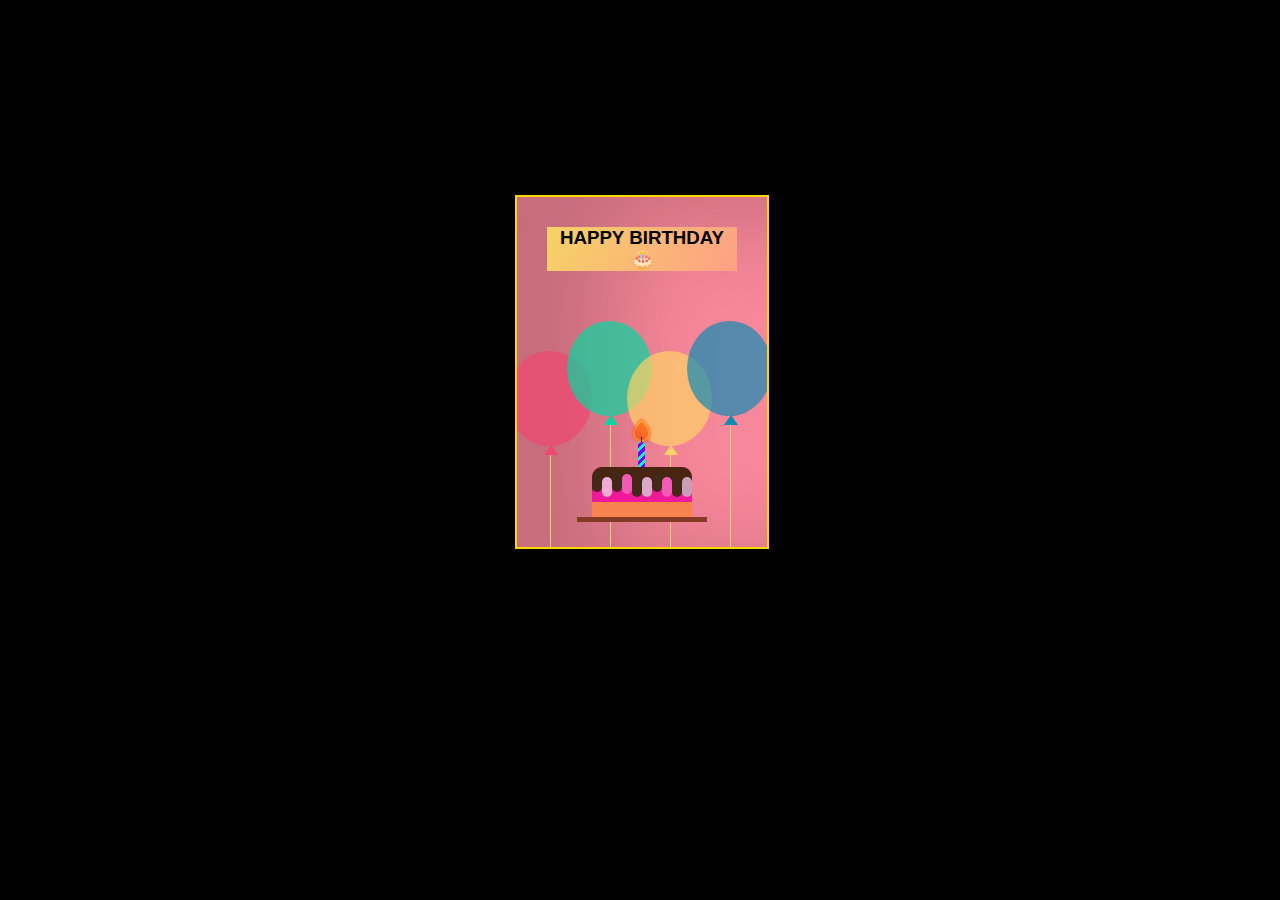
<file: Temporary/index.html>
<!DOCTYPE html>
<html lang="en">
<head>
  <meta charset="UTF-8">
  <meta http-equiv="X-UA-Compatible" content="IE=Edge">
  <meta name="viewport" content="width=device-width, initial-scale=1">
  <title>Greeting Card</title>
  <link rel="stylesheet" href="t.css">
  <meta name="twitter:card" content="summary">
    <meta property="og:title" content="Wish Card">
    <meta property="og:site_name" content="Wish Card">
    <meta property="og:url" content="https://wishcard.free.nf/C2.php?code=8eDGZEQI">
    <meta property="og:image" content="https://wishcard.free.nf/bgimg/wishcard.jpg">
    <meta property="og:image:width" content="402">
    <meta property="og:image:height" content="548">
    <meta property="og:type" content="website">
    <meta name="robots" content="noindex,nofollow">
</head>
<body>
  <h2>Click this card</h2>
  <div class="body">
    <div class="birthdayCard">
            <div class="card">
        <div class="card-inner">
          <div class="cardFront">
            <h3 id="title" class="happy">
              HAPPY BIRTHDAY 🎂            </h3>
            <div class="balloons">
              <div class="balloonOne"></div>
              <div class="balloonTwo"></div>
              <div class="balloonThree"></div>
              <div class="balloonFour"></div>
            </div>
            <div class="plate">
              <div class="cake"></div>
              <div class="flame"></div>
            </div>
          </div>
          <div class="card-back">
                      <img src="images/a3abf700-51e4-46fa-bdd8-4df7732136ae.jpg" loading="lazy">
          </div>
        </div>
      </div>
      
      <div class="cardInside">
        <h3 id="title" class="back">
          HAPPY BIRTHDAY 🎂        </h3>
        <p id="title">
          Arthea        </p>
        <p id="desc">
          HAPPY HAPPY HAPPY BIRTHDAY PO LOVEE!! di ko po alam i-gigift sayo ih:( kaya gumawa nlng po ako neto, ano po ba gusto mo hehehe. Sorry po pala ulit sa mga actions ko last week, babawi po ako sayuu hehe. Dami ko papo sasabihin kaso sa monday nlng hehehe. Happy birthday po ulit, more birthdays to come pa poo, I LOVEE YOUUUU</p>
        <p id="name" class="name">
          nyenyenye        </p>
      </div>
          </div>

</body>

</html>
</file>
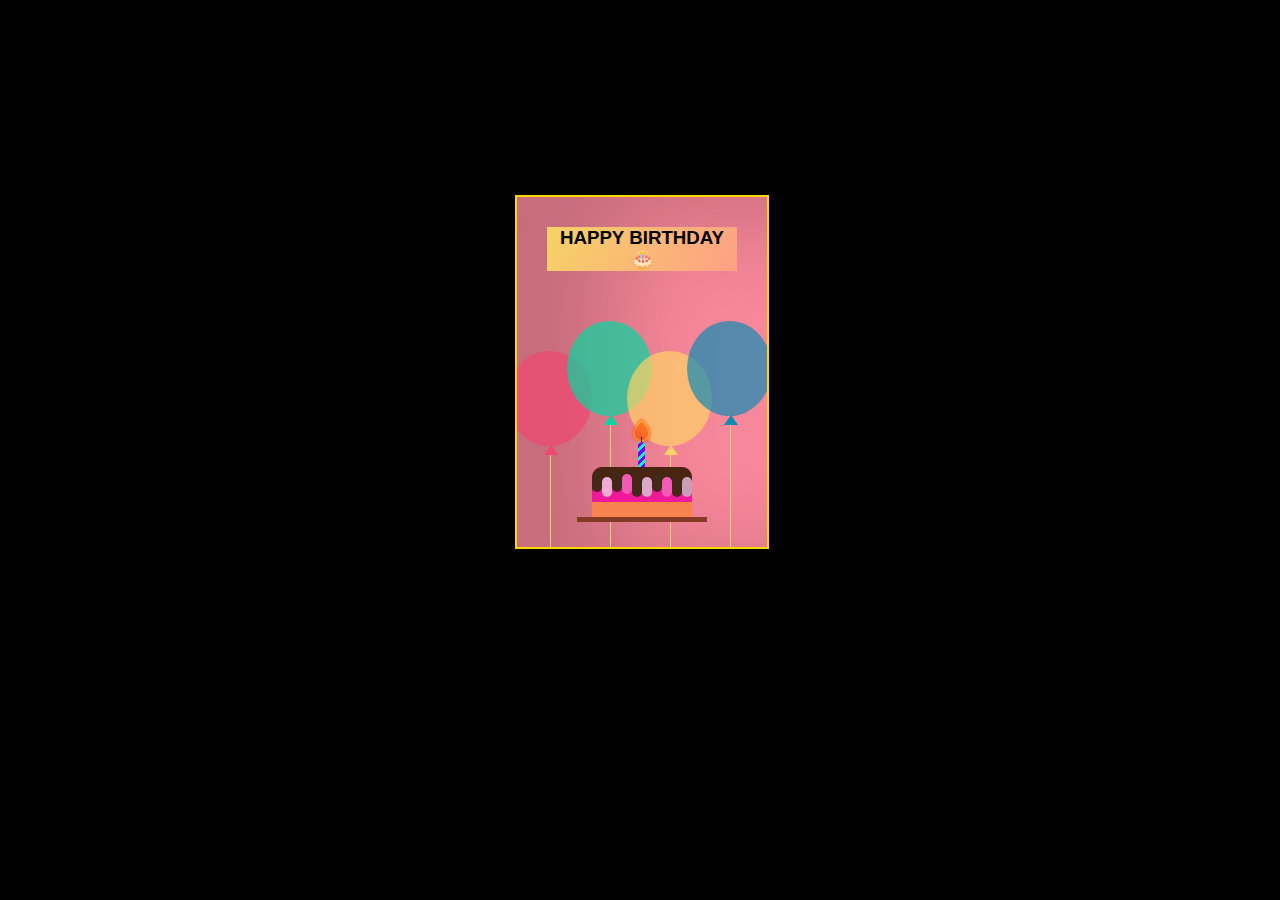
<file: Temporary/t.html>
<!DOCTYPE html>
<html lang="en">
<head>
  <meta charset="UTF-8">
  <meta http-equiv="X-UA-Compatible" content="IE=Edge">
  <meta name="viewport" content="width=device-width, initial-scale=1">
  <title>Greeting Card</title>
  <link rel="stylesheet" href="t.css">
  <meta name="twitter:card" content="summary">
    <meta property="og:title" content="Wish Card">
    <meta property="og:site_name" content="Wish Card">
    <meta property="og:url" content="https://wishcard.free.nf/C2.php?code=8eDGZEQI">
    <meta property="og:image" content="https://wishcard.free.nf/bgimg/wishcard.jpg">
    <meta property="og:image:width" content="402">
    <meta property="og:image:height" content="548">
    <meta property="og:type" content="website">
    <meta name="robots" content="noindex,nofollow">
</head>
<body>
  <h2>Click this card</h2>
  <div class="body">
    <div class="birthdayCard">
            <div class="card">
        <div class="card-inner">
          <div class="cardFront">
            <h3 id="title" class="happy">
              HAPPY BIRTHDAY 🎂            </h3>
            <div class="balloons">
              <div class="balloonOne"></div>
              <div class="balloonTwo"></div>
              <div class="balloonThree"></div>
              <div class="balloonFour"></div>
            </div>
            <div class="plate">
              <div class="cake"></div>
              <div class="flame"></div>
            </div>
          </div>
          <div class="card-back">
                      <img src="images/a3abf700-51e4-46fa-bdd8-4df7732136ae.jpg" loading="lazy">
          </div>
        </div>
      </div>
      
      <div class="cardInside">
        <h3 id="title" class="back">
          HAPPY BIRTHDAY 🎂        </h3>
        <p id="title">
          Arthea        </p>
        <p id="desc">
          HAPPY HAPPY HAPPY BIRTHDAY PO LOVEE!! di ko po alam i-gigift sayo ih:( kaya gumawa nlng po ako neto, ano po ba gusto mo hehehe. Sorry po pala ulit sa mga actions ko last week, babawi po ako sayuu hehe. Dami ko papo sasabihin kaso sa monday nlng hehehe. Happy birthday po ulit, more birthdays to come pa poo, I LOVEE YOUUUU</p>
        <p id="name" class="name">
          nyenyenye        </p>
      </div>
          </div>

</body>
</html>
</file>
<file: Temporary/t.css>
body, html {
 overflow-y: hidden;
 overflow-x: auto;
 transition: all .8s;
}
body {
 margin: 0;
 padding: 0;
 height: 100vh;
 background-color: #000;
}

.body {
 position: absolute;
 top: 30%;
 left: 50%;
 transform: translate(-50%, -50%);
 transition: transform 0.5s ease;
 margin-top: 100px;
 z-index: 3;
}

h2 {
 animation: 1s blink linear infinite;
 display: flex;
 justify-content: center;
}

.birthdayCard {
 position: relative;
 width: 250px;
 height: 350px;
 cursor: pointer;
 /* transform-style: preserve-3d; */
 transform: perspective(2500px);
 transition: 1s;
}

#UrlError{
  margin: 100px 30px;
  color: red;
}

.card {
  width: 250px;
  height: 350px;
  /* perspective: 1000px; */
}

.card-inner {
  position: relative;
  width: 100%;
  height: 100%;
  transform-style: preserve-3d;
  transform-origin: left; /* Flip starts from left edge */
  transition: transform 0.8s;
  z-index: 5;
}

.cardFront,
.card-back {
  position: absolute;
  width: 100%;
  height: 100%;
  backface-visibility: hidden;
  top: 0;
  left: 0;
}

.card-back {
  background: white;
  transform: rotateY(180deg); /* Just flip the container */
  display: flex;
  justify-content: center;
  align-items: center;
  border: 2px solid gold;
  border-right: 2px dashed gold;  
  background: linear-gradient(280deg, #f18396, #a500f1);
  /* background: linear-gradient(45deg, #ff4081, #a500f1); */
}

.card-back img {
  width: 95%;
  height: 95%;
  object-fit: cover;
  border-radius: 4px;
  /* border: 5px dotted #ff69b4; */
}

.cardFront {
 position: absolute;
 background-color: #F7879A;
 width: 250px;
 height: 350px;
 overflow: hidden;
 transform-origin: left;
 box-shadow: inset 100px 20px 100px rgba(0, 0, 0, .2), 30px 0 50px rgba(0, 0, 0, 0.4);
 transition: .6s;
 border: 2px solid gold;
}

.happy {
 font-family: Tahoma, sans-serif;
 text-align: center;
 margin: 30px;
 background-image: linear-gradient(120deg, #f6d365 0%, #fda085 100%);
 transition: .1s;
}

.balloons {
 position: absolute;
}

.balloonOne,
.balloonTwo,
.balloonThree,
.balloonFour {
 position: absolute;
 width: 85px;
 height: 95px;
 border-radius: 50%;
}

.balloonOne {
 background-color: rgb(239, 71, 111, 0.7);
 left: -10px;
 top: 50px;
}

.balloonTwo {
 background-color: rgb(6, 214, 160, 0.7);
 left: 50px;
 top: 20px;
}

.balloonThree {
 background-color: rgb(255, 209, 102, 0.7);
 left: 110px;
 top: 50px;
}

.balloonFour {
 background-color: rgb(17, 138, 178, 0.7);
 left: 170px;
 top: 20px;
}


.balloonOne:before,
.balloonTwo:before,
.balloonThree:before,
.balloonFour:before {
 content: "";
 position: absolute;
 width: 1px;
 height: 155px;
 background-color: #ffd166;
 top: 95px;
 left: 43px;
}

.balloonOne:after,
.balloonTwo:after,
.balloonThree:after,
.balloonFour:after {
 content: "";
 position: absolute;
 border-right: 7px solid transparent;
 border-left: 7px solid transparent;
 top: 94px;
 left: 37px;
}

.balloonOne:after {
 border-bottom: 10px solid #ef476f;
}

.balloonTwo:after {
 border-bottom: 10px solid #06d6a0;
}

.balloonThree:after {
 border-bottom: 10px solid #ffd166;
}

.balloonFour:after {
 border-bottom: 10px solid #118ab2;
}

/* Cake code start */

.plate {
  position: absolute;
  width: 130px;
  height: 5px;
  background-color: #843a24;
  left: 60px;
  top: 320px;
}

.cake {
  position: absolute;
  overflow: hidden;
  width: 100px;
  height: 50px;
  background-color: #f0199a;
  border-radius: 10px 10px 0 0;
  top: -50px;
  left: 15px;
  box-shadow: inset 0 -15px #f9824f, inset 0 15px #472511;
}

.cake:before {
  content: "";
  position: absolute;
  background-color: #432818;
  width: 10px;
  height: 20px;
  top: 5px;
  border-radius: 20px;
  box-shadow: 10px 5px #f0acd5, 20px 0px #432818, 30px 2px #f15bb5,
    40px 5px #432818, 50px 5px #dba8c7, 60px 0px #432818, 70px 5px #f15bb5,
    80px 5px #432818, 90px 5px #ca9eb8;
}

.plate:before {
  content: "";
  position: absolute;
  background: repeating-linear-gradient(
    -45deg,
    #7300ff,
    #7300ff 3px,
    #00ffdd 3px,
    #00f5d4 6px
  );
  width: 7px;
  height: 25px;
  top: -75px;
  left: 61px;
}

.plate:after {
  content: "";
  position: absolute;
  width: 1px;
  height: 5px;
  background-color: #333;
  top: -80px;
  left: 64px;
}

.flame {
    position: absolute;
    background-color: #ff5100;
    border: 1px solid #ffa500;
    border-radius: 80% 0 55% 50% / 55% 0 80% 50%;
    transform: rotate(-45deg);
    width:15px;
    height:15px;
    opacity:0.7;
    top:-93px;
    left:56px;
    box-shadow: 0px 0px 2px 2px #ff652edb;
    animation: flame 30ms 200ms ease-in infinite alternate;
  }

  @keyframes flame {
    0%{
        transform: rotate(-45deg);
    }
    20%{
        transform: rotate(-50deg);
    }
    40%{
        transform: rotate(-44deg);
    }
    60%{
        transform: rotate(-45deg) scaleY(1.04);
    }
    80%{
        transform: rotate(-47deg) scaleY(0.92);
    }
    100%{
        transform: rotate(-50deg);
    }
  }
/* cake code end */

.cardInside {
 position: absolute;
 background-color: #F7879A;
 width: 250px;
 height: 350px;
 z-index: 1;
 left: 0;
 top: 0;
 box-shadow: inset 100px 20px 100px rgba(0, 0, 0, 0.2);
 border: 2px solid gold;
 border-left: 2px dashed gold; 
}

p {
 font-family: cursive;
 margin: 2px 8px 8px 18px;
 color: #000;
}

#desc{
    /* border: 2px solid #ef476f; */
    font-size: medium;
    position: relative;
    height: 210px;
    overflow-y: scroll;
    -ms-overflow-style: none;  /* IE and Edge */
    scrollbar-width: none; 
}

#desc::-webkit-scrollbar {
    display: none;
}

.name {
 position: fixed;
 right: 0px;
 /* width: 145px; */
 text-align: right;
 color: #333;
 text-decoration: underline;
}

.back {
 font-family: Tahoma, sans-serif;
 color: #333;
 text-align: center;
 margin: 20px;
 outline-color: #333;
 outline-style: dashed;
}

.birthdayCard:hover {
 transform: perspective(2500px) rotate(5deg);
 /* box-shadow: inset 100px 20px 100px rgba(0, 0, 0, .2), 0 10px 100px rgba(0, 0, 0, 0.5); */
}

/* .birthdayCard:hover .cardFront {
 transform: rotateY(-160deg);
} */
.birthdayCard:hover .card-inner {
  transform: rotateY(-160deg);
}

/* .birthdayCard:hover .happy {
 visibility: hidden;
} */

@keyframes blink {
 0% {
  color: white;
 }

 20% {
  color: yellow;
 }

 40% {
  color: greenyellow;
 }

 60% {
  color: red;
 }

 80% {
  color: hotpink;
 }

 100% {
  color: blue;
 }
}

footer{
 font-size: 14px;
 color: white;
 position: fixed;
 left: 5px;
 bottom: 10px;
}
footer a{
 color: white;
}

@media screen and (max-width: 820px) {
  .body:hover {
    transform: translate(calc(-100% + 210px), -50%);
  }
}

@media screen and (max-width: 560px) {
  .body:hover {
    transform: translate(calc(-100% + 320px), -50%);
  }
}
</file>
